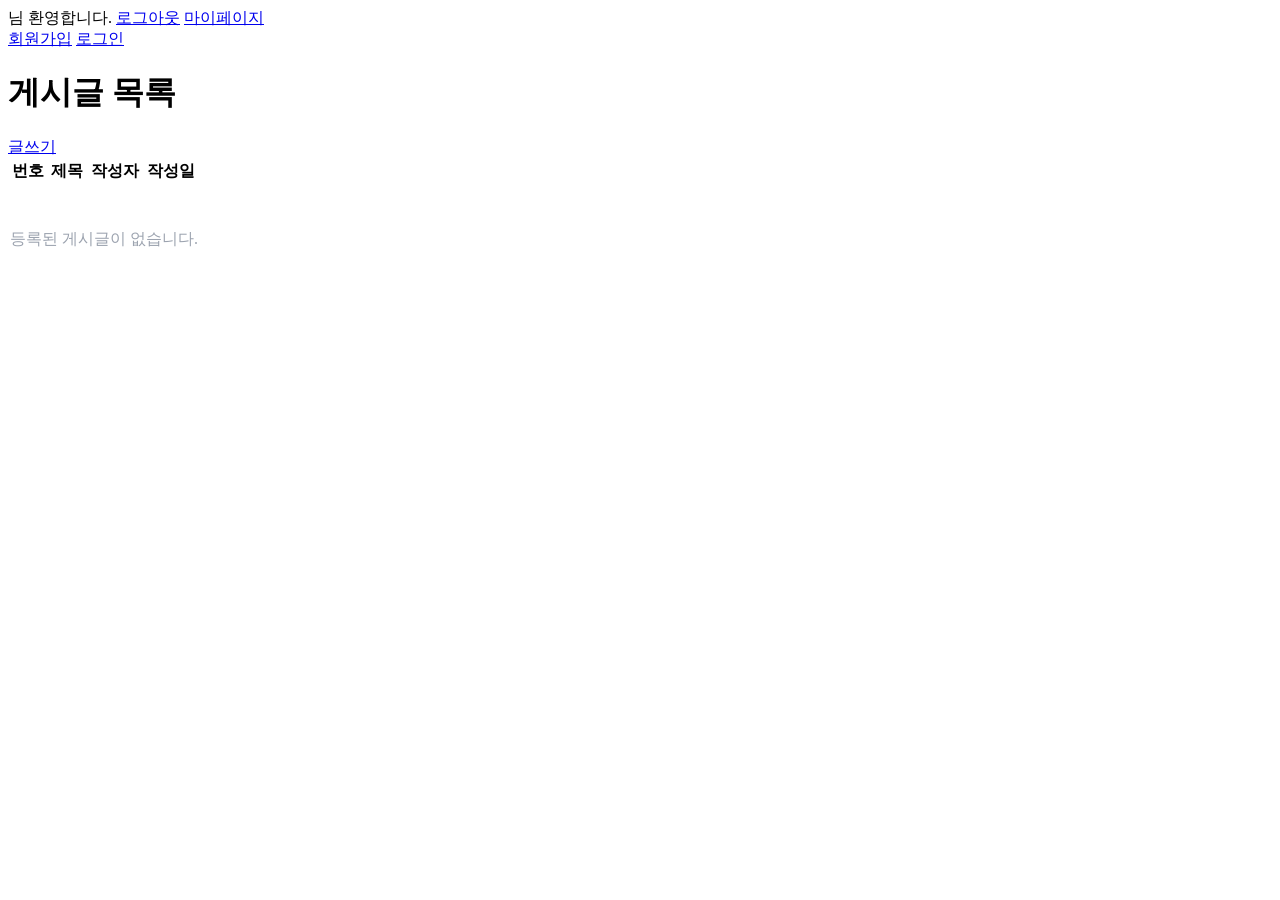
<file: src/main/resources/templates/index.html>
<!DOCTYPE html>
<html lang="ko" xmlns:th="http://www.thymeleaf.org">
<head>
    <meta charset="UTF-8">
    <title>메인페이지</title>
    <link rel="stylesheet" th:href="@{/css/style.css}">
</head>
<body>
<script th:inline="javascript">
    const msg = /*[[${msg}]]*/ null;
    if (msg) {
        alert(msg);
    }
    const isLogin = /*[[${session.userName != null}]]*/ false;

    function checkLogin(event) {
        if (!isLogin) {
            event.preventDefault();
            alert("로그인이 필요합니다.");
            location.href = "/member/login";
        }
    }
</script>

<div class="user-nav" th:if="${session.userName != null}">
    <span><strong th:text="${session.userName}"></strong>님 환영합니다.</span>
    <a href="/member/logout">로그아웃</a>
    <a href="/member/detail">마이페이지</a>
</div>
<div class="user-nav" th:if="${session.userName == null}">
    <a href="/member/signup">회원가입</a>
    <a href="/member/login">로그인</a>
</div>
<div class="board-header">
    <h1>게시글 목록</h1>
    <a href="/post/insert" class="btn-write" onclick="checkLogin(event)">글쓰기</a>
</div>
<table>
    <thead>
    <tr>
        <th>번호</th>
        <th>제목</th>
        <th>작성자</th>
        <th>작성일</th>
    </tr>
    </thead>
    <tbody>
    <tr th:each="p : ${posts}">
        <td th:text="${p.id}"></td>
        <td>
            <a th:href="@{/post/detail(id=${p.id})}" th:text="${p.title}"></a>
        </td>
        <td th:text="${p.writer}"></td>
        <td th:text="${p.create_at}"></td>
    </tr>
    <tr th:if="${#lists.isEmpty(posts)}">
        <td colspan="4" style="text-align: center; color: #9ca3af; padding: 40px 0;">
            등록된 게시글이 없습니다.
        </td>
    </tr>
    </tbody>
</table>

</body>
</html>
</file>
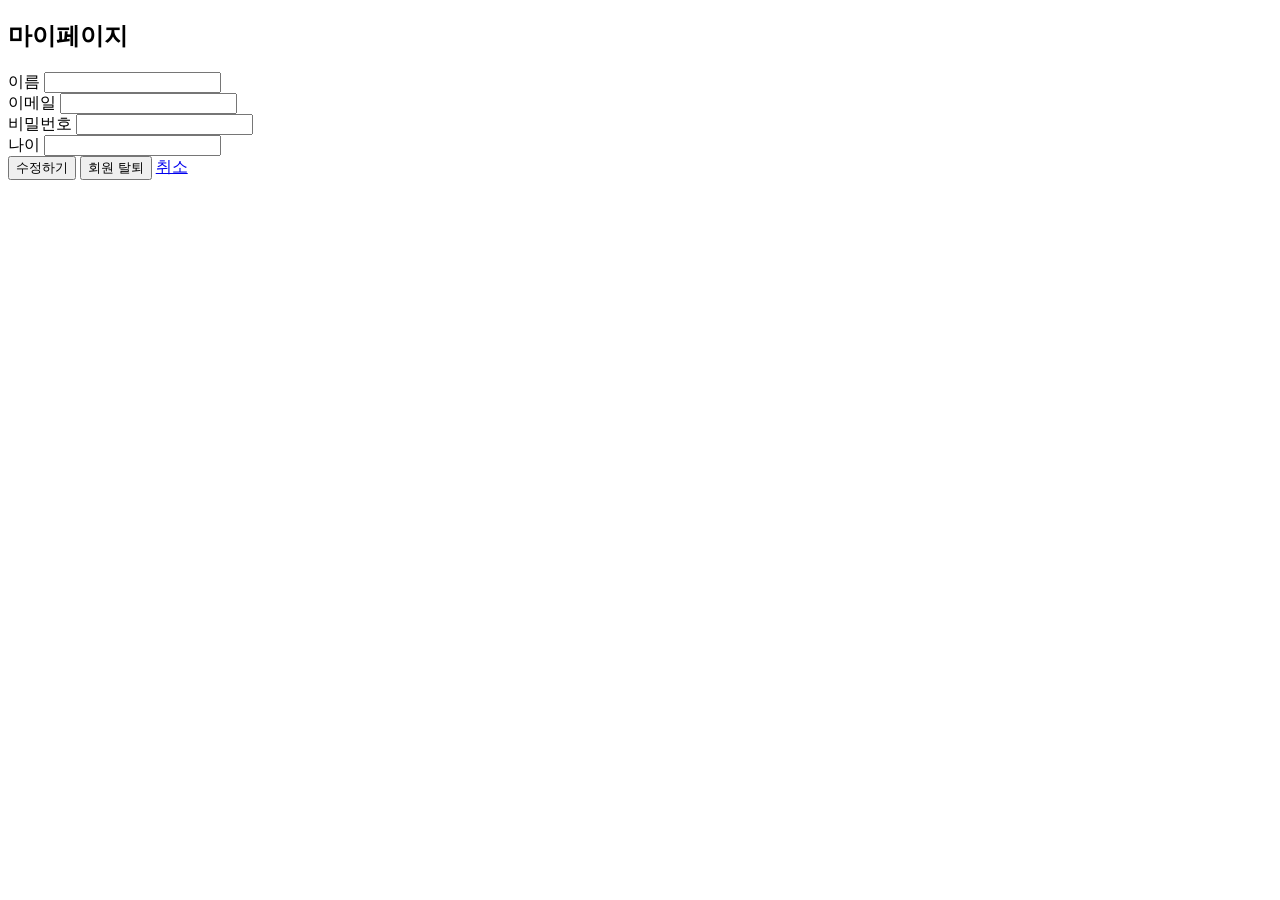
<file: src/main/resources/templates/member/detail.html>
<!DOCTYPE html>
<html lang="ko" xmlns:th="http://www.thymeleaf.org">
<head>
    <meta charset="UTF-8">
    <title>회원 정보 수정</title>
    <!-- static/css/style.css 연결 -->
    <link rel="stylesheet" th:href="@{/css/style.css}">
</head>
<body>
<script th:inline="javascript">
    const msg = [[${msg}]];

    if (msg) {
        alert(msg);
    }
</script>

<div class="container">
    <h2 class="page-title">마이페이지</h2>

    <form th:action="@{/member/detail}" method="post" th:object="${user}">
        <input type="hidden" name="id" th:value="*{id}">

        <div class="form-group">
            <label for="name">이름</label>
            <input type="text" id="name" name="name" th:value="*{name}" required>
        </div>

        <div class="form-group">
            <label for="email">이메일</label>
            <input type="text" id="email" name="email" th:value="*{email}" required>
        </div>

        <div class="form-group">
            <label for="pw">비밀번호</label>
            <input type="password" id="pw" name="password" th:value="*{password}" required>
        </div>

        <div class="form-group">
            <label for="age">나이</label>
            <input type="number" id="age" name="age" th:value="*{age}" required>
        </div>

        <div class="btn-group">
            <button type="submit" class="submit-btn">수정하기</button>
            <button type="button" class="delete-btn" onclick="toggleDeletePw()">회원 탈퇴</button>
            <a href="javascript:history.back();" class="cancel-btn">취소</a>
        </div>
    </form>

    <div id="deletePwArea" class="delete-box" style="display: none;">
        <form th:action="@{/member/deleteMember}" method="post" onsubmit="return confirmDelete()">
            <input type="hidden" name="id" th:value="${user.id}">
            <div class="form-group">
                <label for="password">삭제 확인을 위한 비밀번호 입력</label>
                <input type="password" id="password" name="password" placeholder="현재 비밀번호 입력" required>
            </div>

            <div class="btn-group">
                <button type="submit" class="danger-btn">확인 및 탈퇴</button>
                <button type="button" class="cancel-btn" onclick="toggleDeletePw()">취소</button>
            </div>
        </form>
    </div>
</div>

<script>
    function toggleDeletePw() {
        const deleteArea = document.getElementById('deletePwArea');
        if (deleteArea.style.display === 'none') {
            deleteArea.style.display = 'block';
        } else {
            deleteArea.style.display = 'none';
        }
    }

    function confirmDelete() {
        return confirm("정말로 탈퇴하시겠습니까?");
    }
</script>
</body>
</html>
</file>
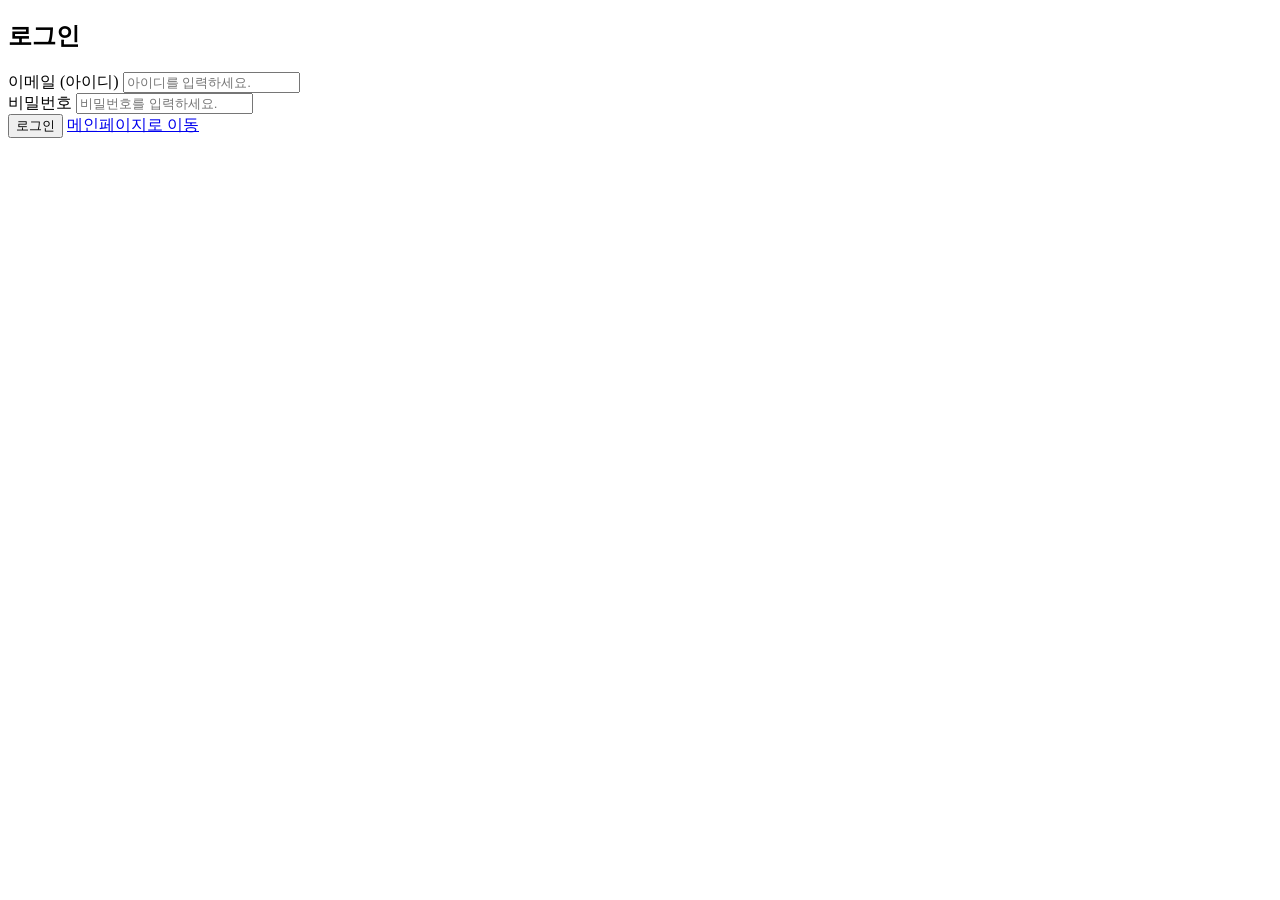
<file: src/main/resources/templates/member/login.html>
<!DOCTYPE html>
<html xmlns:th="http://www.thymeleaf.org" lang="ko">
<head>
    <meta charset="UTF-8">
    <title>로그인</title>
    <!-- static/css/style.css 연결 -->
    <link rel="stylesheet" th:href="@{/css/style.css}">
</head>
<body>
<script th:inline="javascript">
    const msg = [[${msg}]];
    if (msg) {
        alert(msg);
    }
</script>

<div class="container">
    <h2 class="page-title">로그인</h2>

    <form th:action="@{/member/login}" method="post">
        <div class="form-group">
            <label for="id">이메일 (아이디)</label>
            <input type="text" id="id" name="id" placeholder="아이디를 입력하세요." required>
        </div>

        <div class="form-group">
            <label for="password">비밀번호</label>
            <input type="password" id="password" name="password" placeholder="비밀번호를 입력하세요." required>
        </div>

        <div class="btn-group">
            <button type="submit" class="submit-btn">로그인</button>
            <a href="/" class="cancel-btn">메인페이지로 이동</a>
        </div>
    </form>
</div>

</body>
</html>
</file>
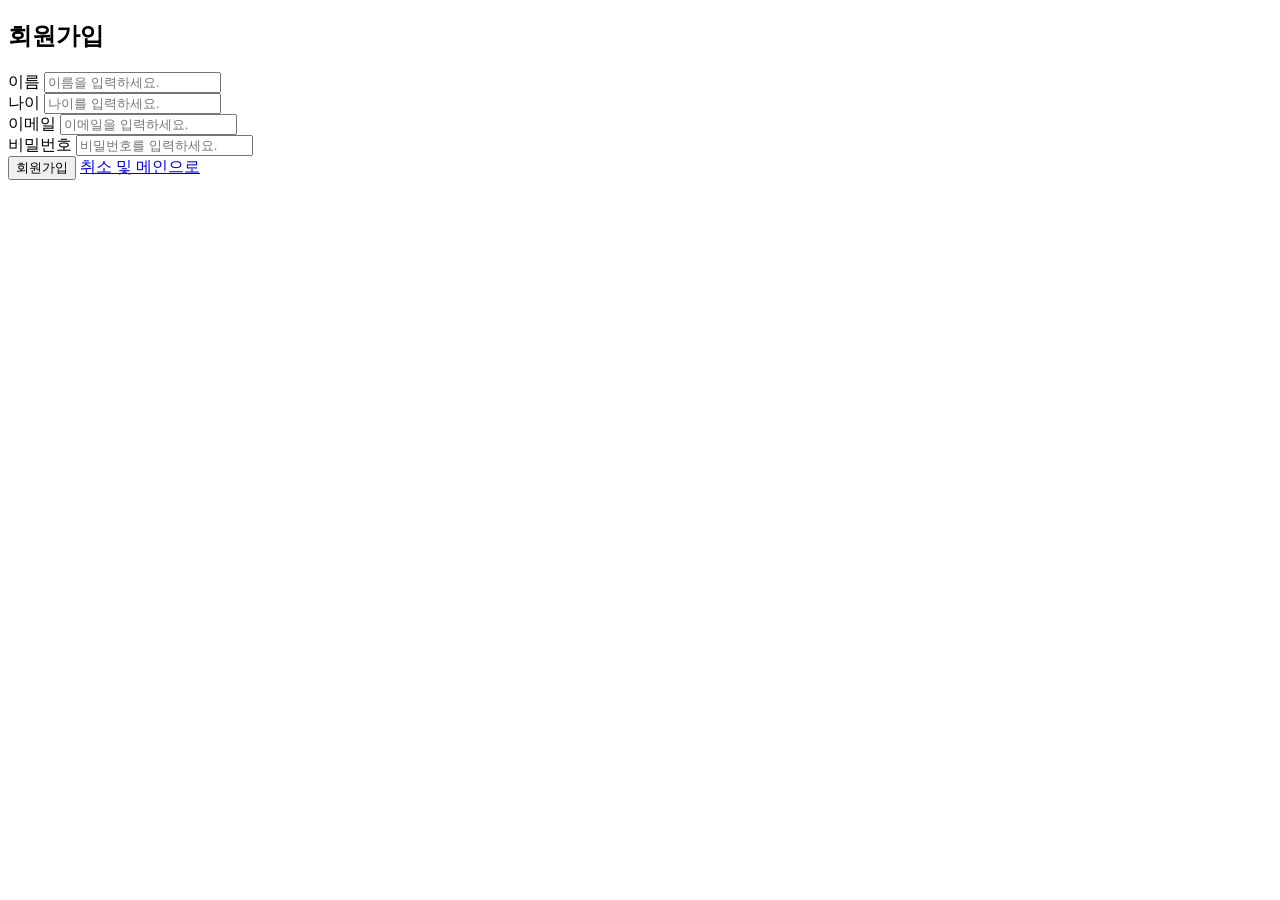
<file: src/main/resources/templates/member/signup.html>
<!DOCTYPE html>
<html xmlns:th="http://www.thymeleaf.org" lang="ko">
<head>
    <meta charset="UTF-8">
    <title>회원가입</title>
    <!-- static/css/style.css 연결 -->
    <link rel="stylesheet" th:href="@{/css/style.css}">
</head>
<body>
<script th:inline="javascript">
    const msg = [[${msg}]];

    if (msg) {
        alert(msg);
    }
</script>

<div class="container">
    <h2 class="page-title">회원가입</h2>

    <form th:action="@{/member/signup}" method="post">
        <div class="form-group">
            <label for="name">이름</label>
            <input type="text" name="name" id="name" placeholder="이름을 입력하세요." required>
        </div>

        <div class="form-group">
            <label for="age">나이</label>
            <input type="number" name="age" id="age" placeholder="나이를 입력하세요." required>
        </div>

        <div class="form-group">
            <label for="email">이메일</label>
            <input type="text" name="email" id="email" placeholder="이메일을 입력하세요." required>
        </div>

        <div class="form-group">
            <label for="password">비밀번호</label>
            <input type="password" name="password" id="password" placeholder="비밀번호를 입력하세요." required>
        </div>

        <div class="btn-group">
            <button type="submit" class="submit-btn">회원가입</button>
            <a href="/" class="cancel-btn">취소 및 메인으로</a>
        </div>
    </form>
</div>

</body>
</html>
</file>
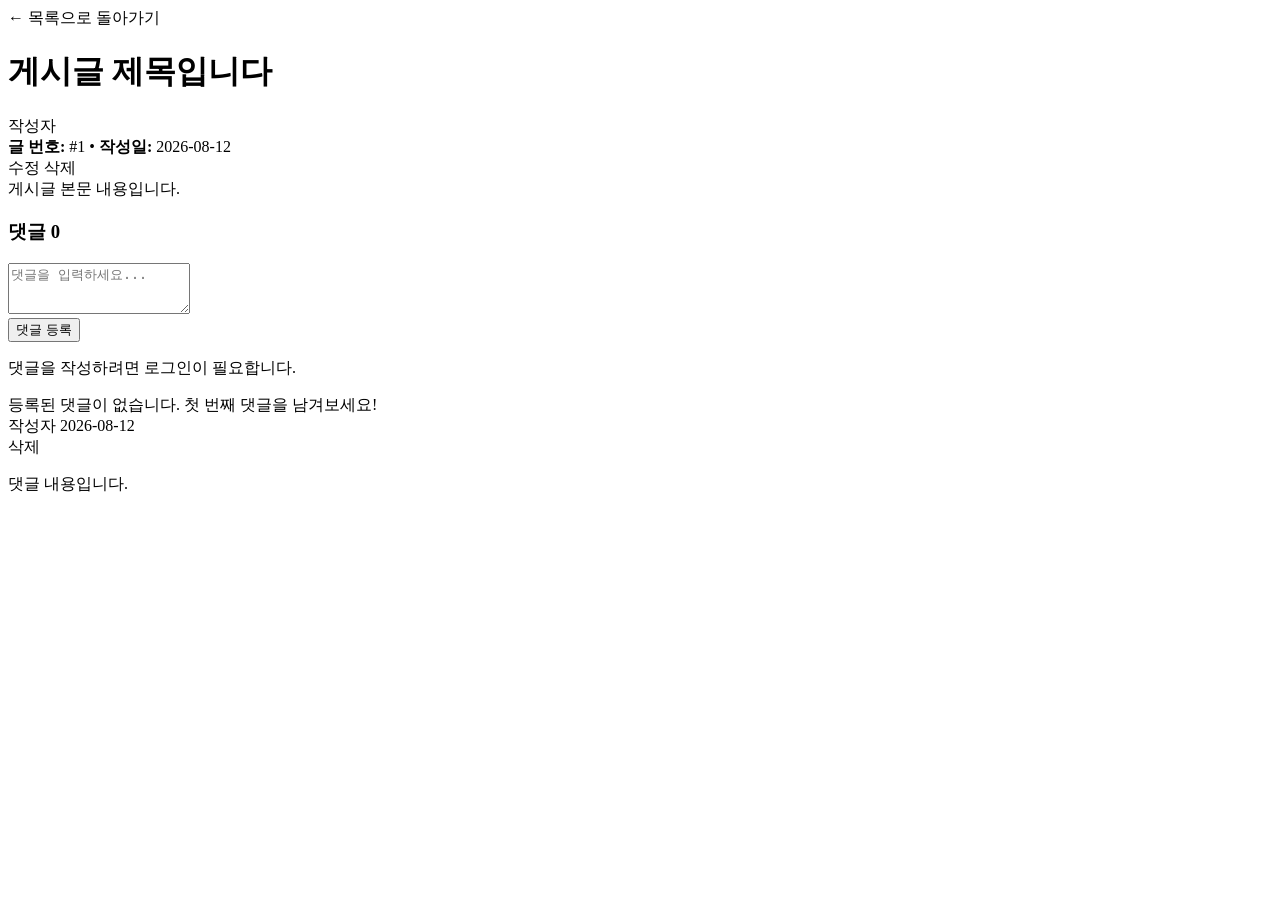
<file: src/main/resources/templates/post/detail.html>
<!DOCTYPE html>
<html lang="ko" xmlns:th="http://www.thymeleaf.org">
<head>
    <meta charset="UTF-8">
    <meta name="viewport" content="width=device-width, initial-scale=1.0">
    <title>게시글 상세 보기</title>
    <link rel="stylesheet" th:href="@{/css/style.css}">
</head>
<body>
<script th:inline="javascript">
    const msg = /*[[${msg}]]*/ null;
    if (msg) {
        alert(msg);
    }
</script>

<div class="container">
    <!-- 상단 이동 헤더 -->
    <div class="top-bar">
        <a th:href="@{/}" class="back-link">&larr; 목록으로 돌아가기</a>
    </div>

    <!-- 게시글 헤더 영역 -->
    <div class="post-header">
        <h1 class="post-title" th:text="${post.title}">게시글 제목입니다</h1>

        <div class="post-meta-card">
            <div class="meta-left">
                <div class="author-badge">
                    <span class="author-name" th:text="${post.writer}">작성자</span>
                </div>
                <div class="meta-details">
                    <span><strong>글 번호:</strong> #<span th:text="${post.id}">1</span></span>
                    <span class="dot">•</span>
                    <span><strong>작성일:</strong> <span th:text="${post.create_at}">2026-08-12</span></span>
                </div>
            </div>

            <div th:if="${session.userId != null and session.userId == post.member_id}" class="meta-actions">
                <a th:href="@{/post/update(post_id=${post.id})}" class="btn-sm btn-outline">수정</a>
                <a th:href="@{/post/delete(id=${post.id})}"
                   class="btn-sm btn-danger-outline"
                   onclick="return confirm('정말 이 게시글을 삭제하시겠습니까?');">삭제</a>
            </div>
        </div>
    </div>

    <!-- 게시글 본문 -->
    <div class="post-body">
        <div class="post-content" th:text="${post.content}">게시글 본문 내용입니다.</div>
    </div>

    <!-- 댓글 영역 -->
    <section class="comment-section">
        <div class="comment-header-title">
            <h3>댓글 <span class="comment-count" th:text="${#lists.size(comments)}">0</span></h3>
        </div>

        <!-- 1. 댓글 작성 폼 -->
        <div th:if="${session.userId != null}" class="comment-write-card">
            <form th:action="@{/comment/write}" method="post">
                <input type="hidden" name="post_id" th:value="${post.id}">
                <textarea name="content" rows="3" placeholder="댓글을 입력하세요..." required class="comment-textarea"></textarea>
                <div class="comment-submit-row">
                    <button type="submit" class="btn-primary btn-sm">댓글 등록</button>
                </div>
            </form>
        </div>

        <!-- 미로그인 안내 -->
        <div th:unless="${session.userId != null}" class="comment-login-card">
            <p>댓글을 작성하려면 <a th:href="@{/login}">로그인</a>이 필요합니다.</p>
        </div>

        <!-- 2. 댓글 목록 -->
        <div class="comment-list">
            <div th:if="${#lists.isEmpty(comments)}" class="comment-empty">
                등록된 댓글이 없습니다. 첫 번째 댓글을 남겨보세요!
            </div>

            <div th:each="comment : ${comments}" class="comment-card">
                <div class="comment-card-header">
                    <div class="comment-user-info">
                        <span class="comment-author" th:text="${comment.name}">작성자</span>
                        <span class="comment-date" th:text="${comment.create_at}">2026-08-12</span>
                    </div>

                    <div th:if="${session.userId != null and session.userId == comment.member_id}">
                        <a th:href="@{/comment/delete(comment_id=${comment.comment_id}, post_id=${post.id})}"
                           onclick="return confirm('댓글을 삭제하시겠습니까?');"
                           class="comment-delete-link">삭제</a>
                    </div>
                </div>
                <p class="comment-body" th:text="${comment.content}">댓글 내용입니다.</p>
            </div>
        </div>
    </section>
</div>

</body>
</html>
</file>
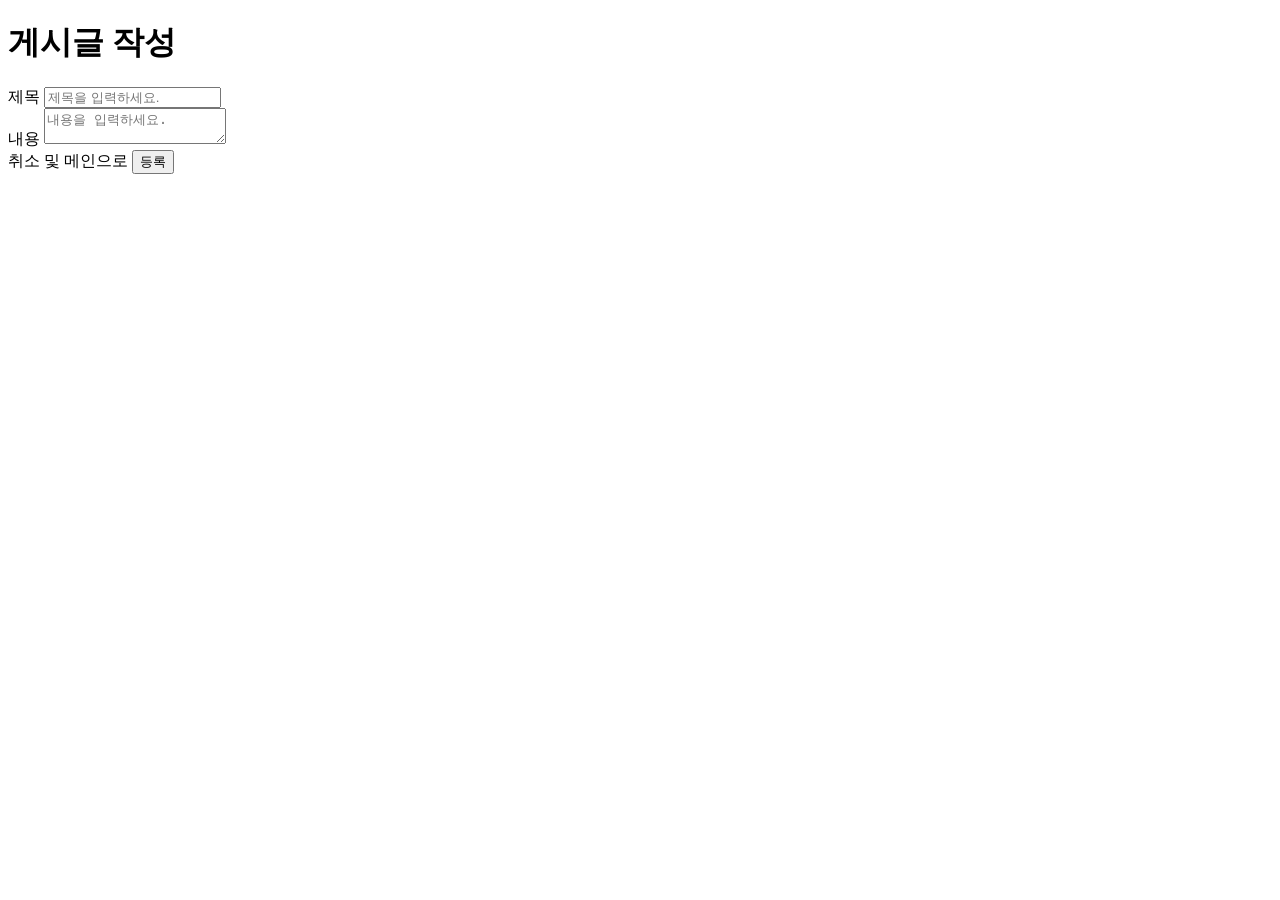
<file: src/main/resources/templates/post/insert.html>
<!DOCTYPE html>
<html lang="ko" xmlns:th="http://www.thymeleaf.org">
<head>
    <meta charset="UTF-8">
    <title>게시글 작성</title>
    <link rel="stylesheet" th:href="@{/css/style.css}">
</head>
<body>
<script th:inline="javascript">
    const msg = /*[[${msg}]]*/ null;
    if (msg) {
        alert(msg);
    }
</script>
<div class="container">
    <h1 class="page-title">게시글 작성</h1>
    <form th:action="@{/post/insert}" method="post">
        <div class="form-group">
            <label for="title">제목</label>
            <input type="text" name="title" id="title" placeholder="제목을 입력하세요." required>
        </div>
        <div class="form-group">
            <label for="content">내용</label>
            <textarea name="content" id="content" placeholder="내용을 입력하세요." required></textarea>
        </div>
        <div class="btn-group">
            <a th:href="@{/}" class="btn cancel-btn">취소 및 메인으로</a>
            <button type="submit" class="btn submit-btn">등록</button>
        </div>
    </form>
</div>

</body>
</html>
</file>
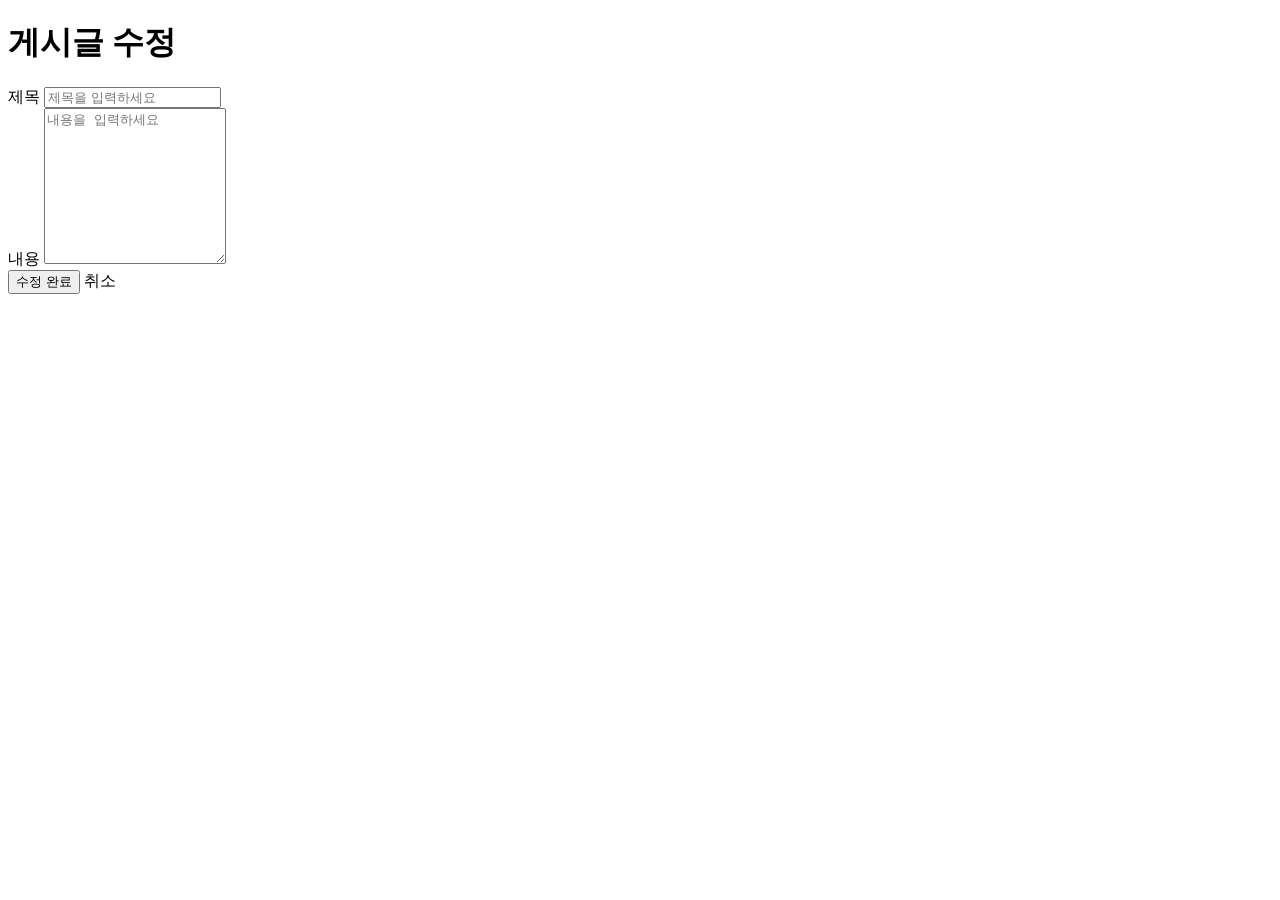
<file: src/main/resources/templates/post/update.html>
<!DOCTYPE html>
<html xmlns:th="http://www.thymeleaf.org" lang="ko">
<head>
    <meta charset="UTF-8">
    <title>게시글 수정</title>
    <!-- CSS 파일 연결 (프로젝트의 CSS 경로에 맞게 static 하위 경로를 지정하세요) -->
    <link rel="stylesheet" th:href="@{/css/style.css}">
</head>
<body>

<script th:inline="javascript">
    const msg = /*[[${msg}]]*/ null;
    if (msg) {
        alert(msg);
    }
</script>

<div class="container">
    <h1 class="page-title">게시글 수정</h1>

    <form th:action="@{/post/update}" method="post" th:object="${post}">
        <input type="hidden" th:field="*{id}">
        <input type="hidden" th:field="*{member_id}">

        <div class="form-group">
            <label for="title">제목</label>
            <input type="text" id="title" th:field="*{title}" placeholder="제목을 입력하세요" required>
        </div>

        <div class="form-group">
            <label for="content">내용</label>
            <textarea id="content" th:field="*{content}" rows="10" placeholder="내용을 입력하세요" required></textarea>
        </div>

        <div class="btn-group">
            <button type="submit" class="submit-btn">수정 완료</button>
            <a th:href="@{/post/detail/{id}(id=*{id})}" class="cancel-btn">취소</a>
        </div>
    </form>
</div>

</body>
</html>
</file>
